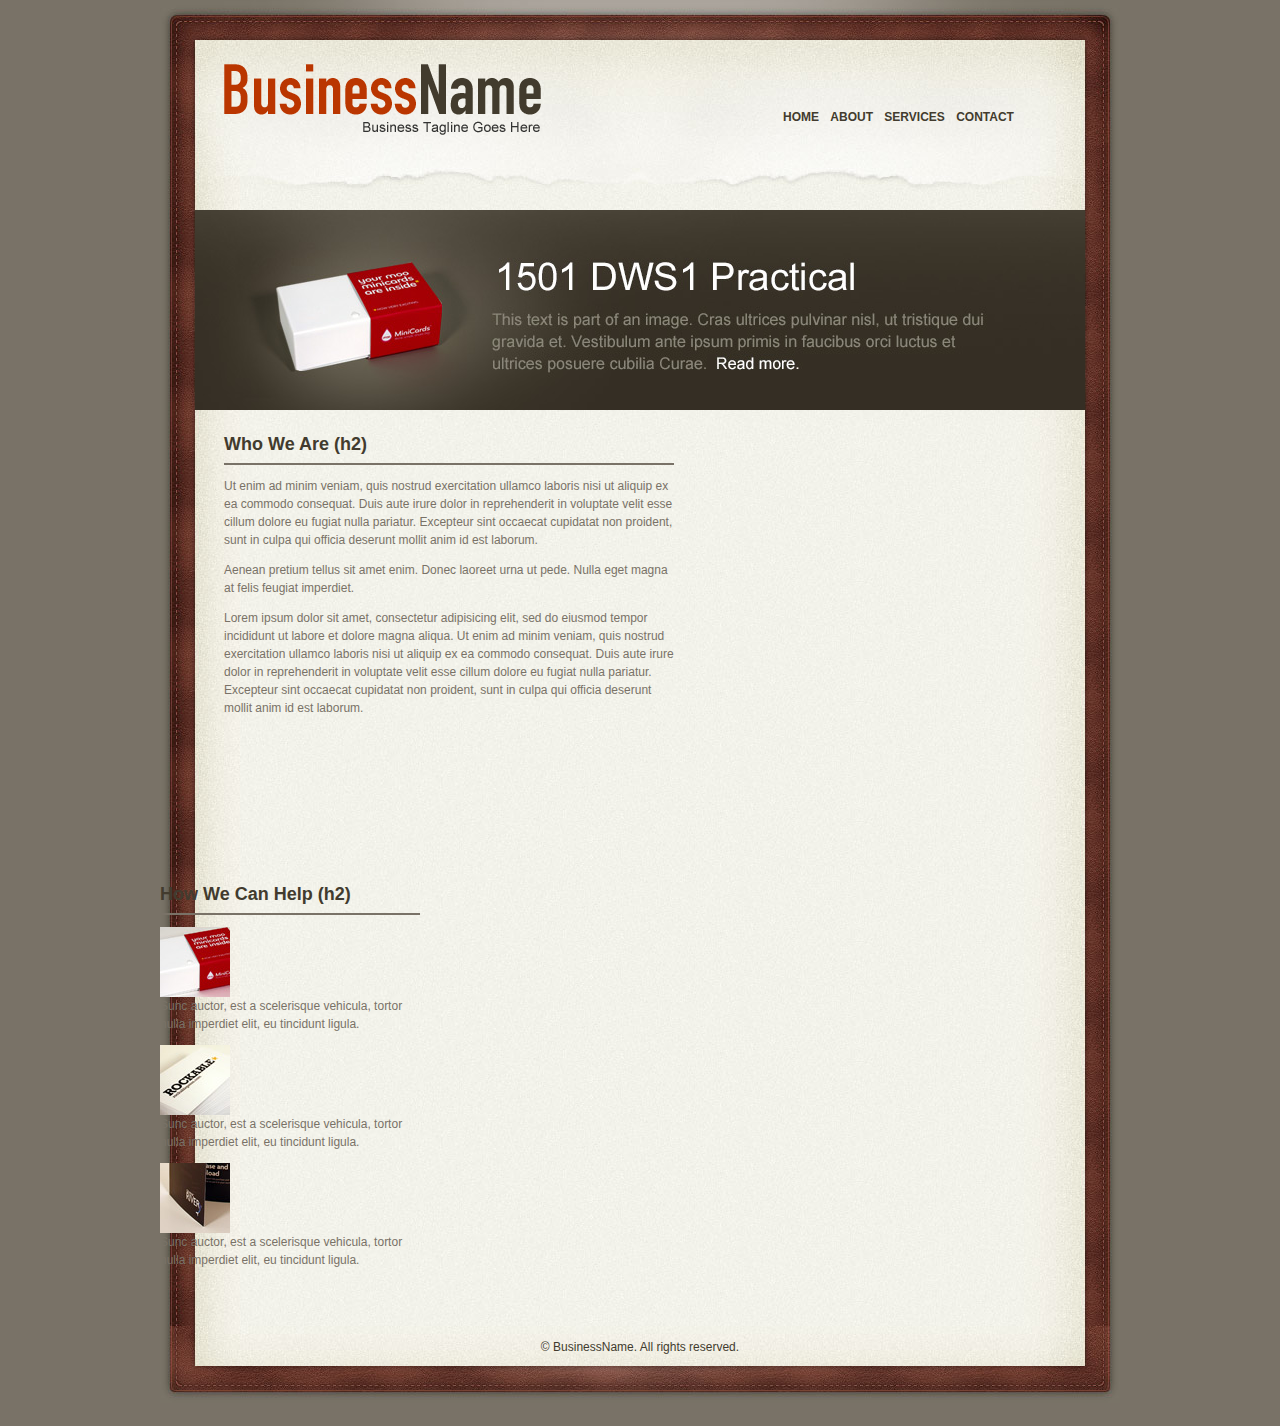
<file: DWS1-practical/index.html>
<!DOCTYPE html>
<html lang="en">
	<head>
		<meta charset="utf-8" />
		<title>BusinessName</title>
		<!-- link to stylesheet goes here -->
        <link href="css/main.css" type="text/css" rel="stylesheet" />
	</head>
	<body>		
		<header>
		
			<h1><a href="index.html">BusinessName</a></h1>
		
			<nav>
		
				<ul>
					<li><a href="index.html" id="current">Home</a></li>	
					<li><a href="about.html">About</a></li>
					<li><a href="services.html">Services</a></li>
					<li><a href="contact.html">Contact</a></li>
				</ul>
		
			</nav>
		
		</header>
	
		<div id="main-content">		
		
			<div id="banner">

			</div>
	
		    <section id="column1of2" class="page-flip">
		
		        <h2>Who We Are (h2)</h2>
	
		         <p>Ut enim ad minim veniam, quis nostrud exercitation ullamco laboris nisi ut aliquip ex ea commodo consequat. Duis aute irure dolor in reprehenderit in voluptate velit esse cillum dolore eu fugiat nulla pariatur. Excepteur sint occaecat cupidatat non proident, sunt in culpa qui officia deserunt mollit anim id est laborum.</p>
		         
		        <p>Aenean pretium tellus  sit amet enim. Donec laoreet urna ut pede. Nulla eget magna at felis feugiat imperdiet.</p>
		        
				<p>Lorem ipsum dolor sit amet, consectetur adipisicing elit, sed do eiusmod tempor incididunt ut labore et dolore magna aliqua. Ut enim ad minim veniam, quis nostrud exercitation ullamco laboris nisi ut aliquip ex ea commodo consequat. Duis aute irure dolor in reprehenderit in voluptate velit esse cillum dolore eu fugiat nulla pariatur. Excepteur sint occaecat cupidatat non proident, sunt in culpa qui officia deserunt mollit anim id est laborum.</p>
		 
		    </section>
		    
		    <section id="column2of2" class="page-flip">
		 
		        <h2>How We Can Help (h2)</h2>
		        
		        <p><img width="70" height="70" alt="placeholder image" src="images/sample-thumb1.jpg" /> Sunc auctor, est a scelerisque vehicula, tortor nulla imperdiet elit, eu tincidunt ligula. </p>
	
			  	<p><img width="70" height="70" alt="placeholder image" src="images/sample-thumb2.jpg" /> Sunc auctor, est a scelerisque vehicula, tortor nulla imperdiet elit, eu tincidunt ligula. </p>

		        <p><img width="70" height="70" alt="placeholder image" src="images/sample-thumb3.jpg" /> Sunc auctor, est a scelerisque vehicula, tortor nulla imperdiet elit, eu tincidunt ligula. </p>

		    </section>
		    
		</div>
		
		<footer>
		
			<p>&copy; BusinessName. All rights reserved. </p>
		
		</footer>	
	</body>
</html>
</file>
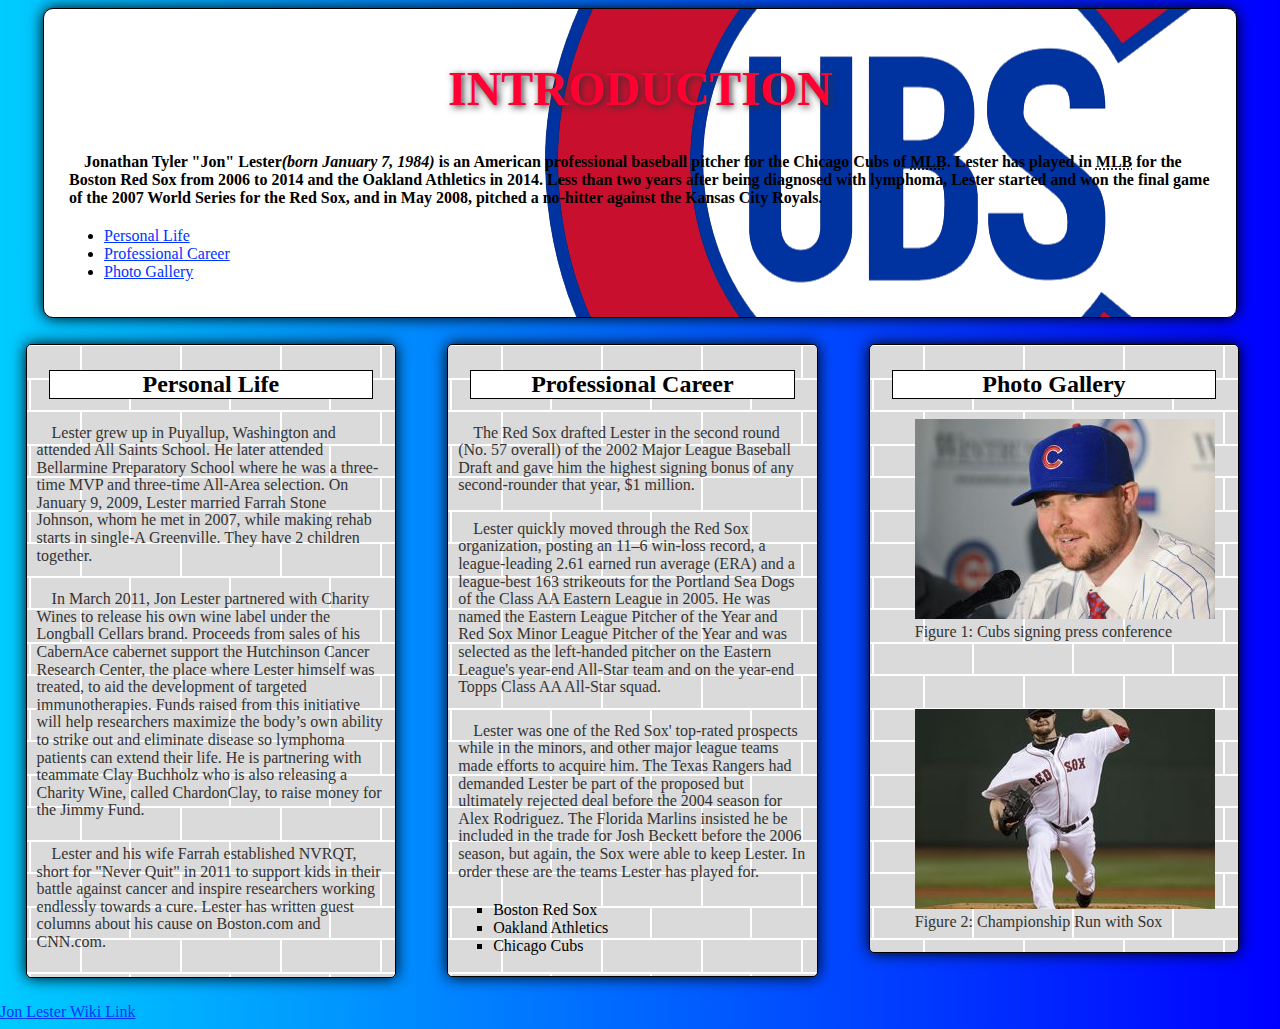
<file: Slagle_Ryan_Project3/index.html>
<!DOCTYPE html>
<html lang="en">
<head>
<meta charset="UTF-8" />
<title>Jon Lester</title>
<link href="css/styles.css" type="text/css" rel="stylesheet" />
</head>


<body>
<header>
<h1>Introduction</h1>
    
	<p id="head"><strong>Jonathan Tyler "Jon" Lester</strong><em>(born January 7, 1984)</em> is an American professional baseball pitcher for the Chicago Cubs of <abbr title="Major League Baseball">MLB</abbr>. Lester has played in <abbr title="Major League Baseball">MLB</abbr> for the Boston Red Sox from 2006 to 2014 and the Oakland Athletics in 2014. Less than two years after being diagnosed with lymphoma, Lester started and won the final game of the 2007 World Series for the Red Sox, and in May 2008, pitched a no-hitter against the Kansas City Royals.</p>
    
<ul>
    	<li><a id="life" href= "#personal">Personal Life</a></li>
    	<li><a id="career" href= "#professional">Professional Career</a></li>
    	<li><a id="photos" href= "#gallery">Photo Gallery</a></li>
    </ul>
</header>


<article>

<h2 id="personal">Personal Life</h2>
    
	<p>Lester grew up in Puyallup, Washington and attended All Saints School. He later attended Bellarmine Preparatory School where he was a three-time MVP and three-time All-Area selection. On January 9, 2009, Lester married Farrah Stone Johnson, whom he met in 2007, while making rehab starts in single-A Greenville. They have 2 children together.</p>
	
	<p>In March 2011, Jon Lester partnered with Charity Wines to release his own wine label under the Longball Cellars brand. Proceeds from sales of his CabernAce cabernet support the Hutchinson Cancer Research Center, the place where Lester himself was treated, to aid the development of targeted immunotherapies. Funds raised from this initiative will help researchers maximize the body’s own ability to strike out and eliminate disease so lymphoma patients can extend their life. He is partnering with teammate Clay Buchholz who is also releasing a Charity Wine, called ChardonClay, to raise money for the Jimmy Fund.</p>

	<p>Lester and his wife Farrah established NVRQT, short for "Never Quit" in 2011 to support kids in their battle against cancer and inspire researchers working endlessly towards a cure. Lester has written guest columns about his cause on Boston.com and CNN.com.</p>
</article>

<article>   
    <h2 id="professional">Professional Career</h2>
    
	<p>The Red Sox drafted Lester in the second round (No. 57 overall) of the 2002 Major League Baseball Draft and gave him the highest signing bonus of any second-rounder that year, $1 million.</p>

	<p>Lester quickly moved through the Red Sox organization, posting an 11–6 win-loss record, a league-leading 2.61 earned run average (ERA) and a league-best 163 strikeouts for the Portland Sea Dogs of the Class AA Eastern League in 2005. He was named the Eastern League Pitcher of the Year and Red Sox Minor League Pitcher of the Year and was selected as the left-handed pitcher on the Eastern League's year-end All-Star team and on the year-end Topps Class AA All-Star squad.</p>

	<p>Lester was one of the Red Sox' top-rated prospects while in the minors, and other major league teams made efforts to acquire him. The Texas Rangers had demanded Lester be part of the proposed but ultimately rejected deal before the 2004 season for Alex Rodriguez. The Florida Marlins insisted he be included in the trade for Josh Beckett before the 2006 season, but again, the Sox were able to keep Lester.  In order these are the teams Lester has played for.</p>
    
    <ol>
    	<li>Boston Red Sox</li>
    	<li>Oakland Athletics</li>
        <li>Chicago Cubs</li>
    </ol>
    
</article>
<article>   
	<h2 id="gallery">Photo Gallery</h2>
    
<figure>
<a href="Images/Lester_Warms.jpg" target="_blank">
<img src = "Images/Lester_Warms.jpg" alt= "Lester joins Cubs"> </a><br />
<figcaption>Figure 1: Cubs signing press conference</figcaption>
</figure><br />

<br/>
<figure>
<a href="Images/Lester_Cubs.jpg" target="_blank">
<img src = "Images/Lester_Cubs.jpg" alt= "Pitching with Sox"></a>
<figcaption>Figure 2: Championship Run with Sox</figcaption>
</figure>
</article>

<footer>
<a href="http://en.wikipedia.org/wiki/Jon_Lester">Jon Lester Wiki Link</a>

</footer>
    
</body>


</html>
</file>
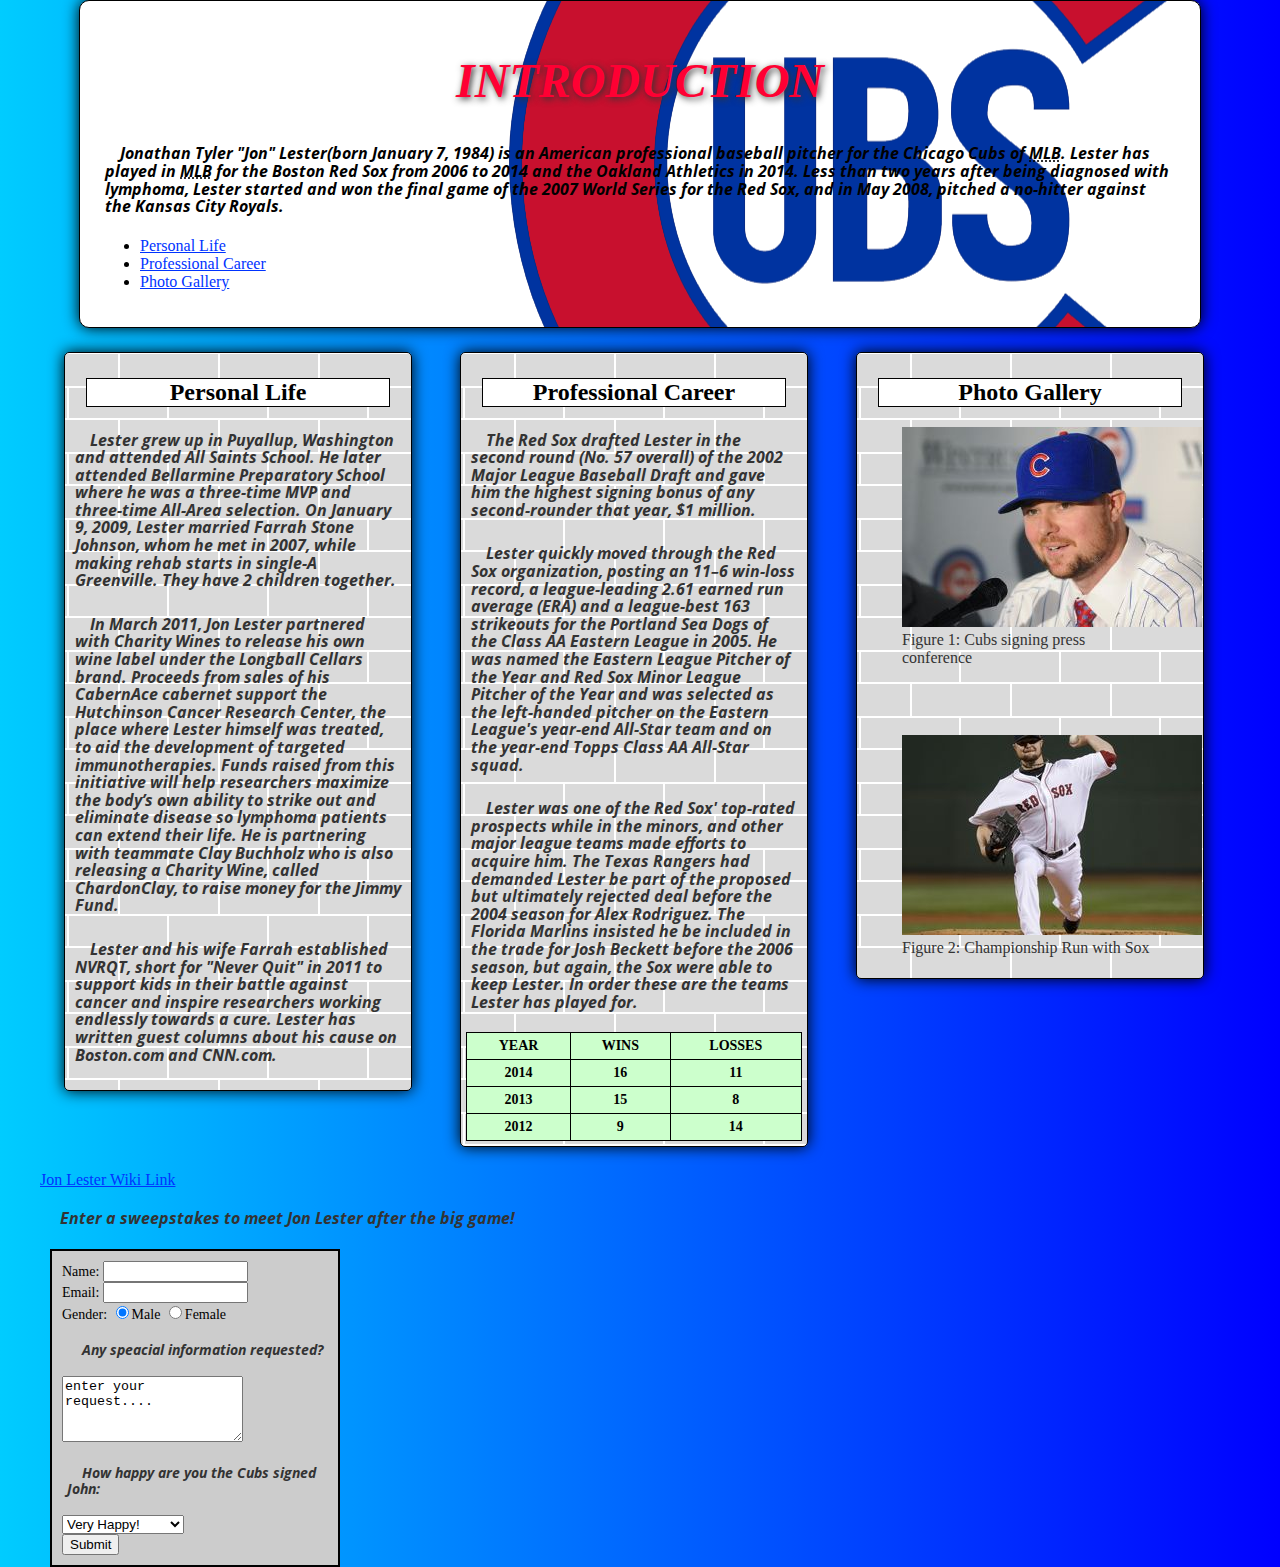
<file: Slagle_Ryan_Project4/index.html>
<!DOCTYPE html>
<html lang="en">
<head>
<meta charset="UTF-8" />
<title>Jon Lester</title>
<link href="css/styles.css" type="text/css" rel="stylesheet" />
</head>


<body>
<header>
<h1>Introduction</h1>
    
	<p id="head"><strong>Jonathan Tyler "Jon" Lester</strong><em>(born January 7, 1984)</em> is an American professional baseball pitcher for the Chicago Cubs of <abbr title="Major League Baseball">MLB</abbr>. Lester has played in <abbr title="Major League Baseball">MLB</abbr> for the Boston Red Sox from 2006 to 2014 and the Oakland Athletics in 2014. Less than two years after being diagnosed with lymphoma, Lester started and won the final game of the 2007 World Series for the Red Sox, and in May 2008, pitched a no-hitter against the Kansas City Royals.</p>
    
<ul>
    	<li><a id="life" href= "#personal">Personal Life</a></li>
    	<li><a id="career" href= "#professional">Professional Career</a></li>
    	<li><a id="photos" href= "#gallery">Photo Gallery</a></li>
    </ul>
</header>


<article>

<h2 id="personal">Personal Life</h2>
    
	<p>Lester grew up in Puyallup, Washington and attended All Saints School. He later attended Bellarmine Preparatory School where he was a three-time MVP and three-time All-Area selection. On January 9, 2009, Lester married Farrah Stone Johnson, whom he met in 2007, while making rehab starts in single-A Greenville. They have 2 children together.</p>
	
	<p>In March 2011, Jon Lester partnered with Charity Wines to release his own wine label under the Longball Cellars brand. Proceeds from sales of his CabernAce cabernet support the Hutchinson Cancer Research Center, the place where Lester himself was treated, to aid the development of targeted immunotherapies. Funds raised from this initiative will help researchers maximize the body’s own ability to strike out and eliminate disease so lymphoma patients can extend their life. He is partnering with teammate Clay Buchholz who is also releasing a Charity Wine, called ChardonClay, to raise money for the Jimmy Fund.</p>

	<p>Lester and his wife Farrah established NVRQT, short for "Never Quit" in 2011 to support kids in their battle against cancer and inspire researchers working endlessly towards a cure. Lester has written guest columns about his cause on Boston.com and CNN.com.</p>
</article>

<article>   
    <h2 id="professional">Professional Career</h2>
    
	<p>The Red Sox drafted Lester in the second round (No. 57 overall) of the 2002 Major League Baseball Draft and gave him the highest signing bonus of any second-rounder that year, $1 million.</p>

	<p>Lester quickly moved through the Red Sox organization, posting an 11–6 win-loss record, a league-leading 2.61 earned run average (ERA) and a league-best 163 strikeouts for the Portland Sea Dogs of the Class AA Eastern League in 2005. He was named the Eastern League Pitcher of the Year and Red Sox Minor League Pitcher of the Year and was selected as the left-handed pitcher on the Eastern League's year-end All-Star team and on the year-end Topps Class AA All-Star squad.</p>

	<p>Lester was one of the Red Sox' top-rated prospects while in the minors, and other major league teams made efforts to acquire him. The Texas Rangers had demanded Lester be part of the proposed but ultimately rejected deal before the 2004 season for Alex Rodriguez. The Florida Marlins insisted he be included in the trade for Josh Beckett before the 2006 season, but again, the Sox were able to keep Lester.  In order these are the teams Lester has played for.</p>
    
    <table id= "record" style="width:100%">
  <tr>
    <th>Year</th>
    <th>Wins</th>		
    <th>Losses</th>
  </tr>
  <tr>
    <td>2014</td>
    <td>16</td>		
    <td>11</td>
  </tr>
  <tr>
    <td>2013</td>
    <td>15</td>		
    <td>8</td>
  </tr>
  <tr>
    <td>2012</td>
    <td>9</td>		
    <td>14</td>
  </tr>
</table>
    
</article>
<article>   
	<h2 id="gallery">Photo Gallery</h2>
    
<figure>
<a href="Images/Lester_Warms.jpg" target="_blank">
<img src = "Images/Lester_Warms.jpg" alt= "Lester joins Cubs"> </a><br />
<figcaption>Figure 1: Cubs signing press conference</figcaption>
</figure><br />

<br/>
<figure>
<a href="Images/Lester_Cubs.jpg" target="_blank">
<img src = "Images/Lester_Cubs.jpg" alt= "Pitching with Sox"></a>
<figcaption>Figure 2: Championship Run with Sox</figcaption>
</figure>
</article>

<footer>
<a href="http://en.wikipedia.org/wiki/Jon_Lester">Jon Lester Wiki Link</a>
<p>Enter a sweepstakes to meet Jon Lester after the big game!</p>
   <div id="form">
    <form action="http://www.example.com/login.php" method="post">
    	<label>Name:</label>
        	<input type="text" name= "name" size= "15" maxlength="30" required/>
        <br/>
        <label>Email:</label>
        	<input type="email" name= "email" size= "15" maxlength="30" required/> <br/>  
        <label>Gender:</label>
        	<input type="radio" value="male" checked="checked"/>Male
            <input type="radio" value="female"/>Female
        <p>Any speacial information requested?</p>    
        <textarea name="comments" cols="20" rows="4">enter your request....</textarea>    
    	<p>How happy are you the Cubs signed John:</p>
        	<select name="happy">
        		<option value="Very Happy!">Very Happy!</option>
            	<option value="We Will See">We Will See</option>
            	<option value="Could Care Less">Could Care Less</option>
            </select><br/>
        <input type="submit" value="Submit"/>
        
    </form>
    </div>





</footer>
    
</body>


</html>
</file>
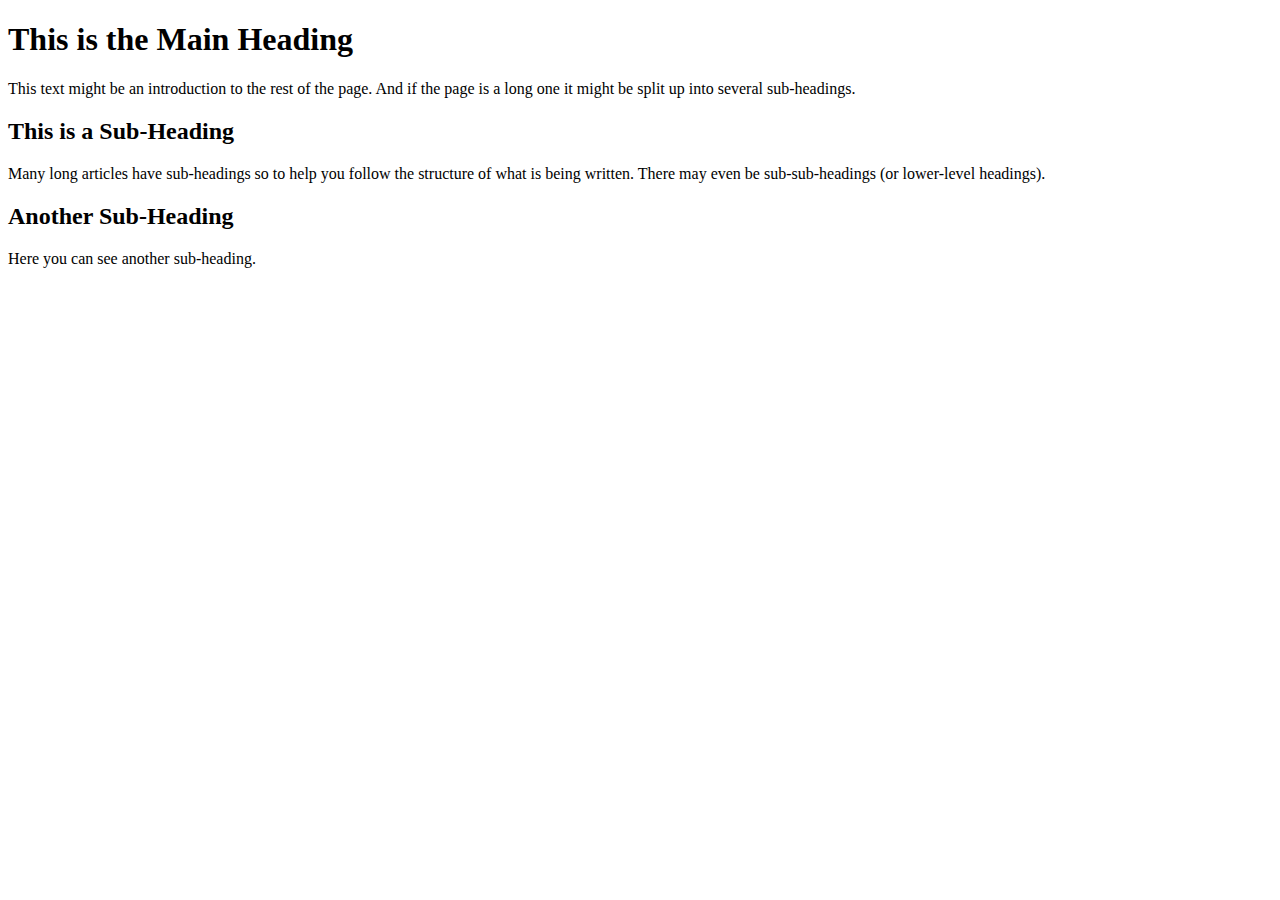
<file: untitled folder/index.html>
<!DOCTYPE html>
<html land="en">
<head>
<meta charset="UTF-8" />
<title></title>
</head>


<body>
	<h1>This is the Main Heading</h1>
    
	<p>This text might be an introduction to the rest of the page. And if the page is a 
	long one it might be split up into several sub-headings.</p>
    
    <h2>This is a Sub-Heading</h2>
    
	<p>Many long articles have sub-headings so to help you follow the structure of what 
	is being written. There may even be sub-sub-headings (or lower-level headings).</p>
    
	<h2>Another Sub-Heading</h2>
    
	<p>Here you can see another sub-heading.</p>
    
</body>
<footer></footer>

</html>
</file>
<file: DWS1-practical/css/main.css>
/*------ Document -----*/
body {
	margin: 0 auto;
	padding: 0;
	font: .75em/1.5em Helvetica, Arial, sans-serif;
	color: #797267;
	width: 960px;
	background: #797267;
}

header{
	background-image: url(../images/header-bg.jpg);
	height: 210px;
	}
	
	
h1{
	text-indent: -9999px;
	width: 317px;
	height: 71px;
	margin:0;
	background-image: url(../images/logo.gif);
	background-repeat:no-repeat;
	position: relative;
	left: 64px;
	top: 64px;
}
	
nav{
	float: right;
	width: 277px;
	position: relative;
	right: 64px;
	top: 25px;

}
ul{
	list-style-type: none;
    padding: 0;
    overflow: hidden;	
}
	
li{
	display: inline;
}	
	
a:link, a:visited {
    width: 120px;
    font-weight: bold;
    text-align: center;
    padding: 4px;
    text-decoration: none;
    text-transform: uppercase;
	color: #423b2e;
}

a:hover, a:active {
    color: #bf3102;
}	

#banner{
	background-image:url(../images/banner.jpg);
	width: 890px;
	height: 200px;
	margin-left:auto;
	margin-right: auto;
}

#main-content{
	background-image:url(../images/main-content-bg.jpg);
	background-repeat: repeat-y;
	padding-bottom: 45px;
}

h2{
	margin: 0;
	font-size: 1.5em;
	color: #423b2e;
	border-bottom: 2px solid #797267;
	padding-bottom: 10px;
	color: #423B2E;
}
	
#column1of2{
	float: left;
	width: 450px;
	height: 450px;
	padding: 25px 44px 0px 64px;
	
}
	
#column2of2{
	width: 260px;
	margin-top: 25px;
	
}

img{
	display: block;
	
	}

footer{
	float:left;
	clear: both;
	width: 960px;
	height: 100px;
	background-image: url("../images/footer-bg.jpg");
	background-repeat: no-repeat;
	background-position: top center;
}
footer p{
	text-align: center;
	color: #423b2e;
	}
</file>
<file: Slagle_Ryan_Project3/css/styles.css>
/* CSS Document */


/*Style the structure of the landing page */

body{
	background: #666 url(fade.png) 0 0 repeat-y;
    background: -webkit-linear-gradient(right, #66F, #30C); 
    background: linear-gradient(to right, #0CF, #00F);
	margin-left: auto;
	margin-right: auto;
 }
	
/*added new styling based on an updated layout*/

header{	
	background-color: #FFFFFF;
	background-position:top;
	background-image:url(../Images/logo.png);
	background-position:right;
	background-repeat:no-repeat;
	width: 90%;
	margin-left: auto;
	margin-right: auto;
	border-style: solid;
	border-radius:  10px;
	border-width: 1px;
	padding: 20px;
	box-shadow: 0 0 15px #000;
	}
	
/*created seperation for the articles*/	

article{
	float: left;
	width: 28%;
	padding: 6%;
	margin: 2%;
	background-image:url(../Images/grass.gif);
	background-repeat:repeat;
	border-style: solid;
	border-radius:  5px;
	border-width: 1px;
	padding: 5px;
	box-shadow: 0 0 15px #000;
	}

/*style the headings*/	
	
h1{	
	font-size: 3em;
	color: #F03;
	text-align: center;
	vertical-align: middle;
	text-transform:uppercase;
	text-shadow: 2px 2px 7px #333;
	}
	
#personal, #professional, #gallery{ 
	width: 90%;
	margin-left:auto;
	margin-right:auto;
	background-color: #FFFFFF;
	border-style: solid;
	border-width: 1px;
	text-align: center;
	vertical-align: middle;
	}
	
footer{
	clear: both;
	}
	
/*using a different google font for my paragraph styling*/

@font-face{
	font-family: 'Alegreya', serif;
	src: url(http://fonts.googleapis.com/css?family=Alegreya)
	}
	
p{
	font-family: 'Alegreya', serif;
	font-style:normal;
	text-indent: 15px;
	color: #333333;
	padding: 5px;
	line-height: 110%;
	}
#head{
	color: #000000;
	font-weight: 800;
	}
	
figcaption{
	color: #333333;
	}
	
ol{
	list-style-type: square;
	}
	
/* unvisited link */
a:link {
    color: #0033FF;
}

/* visited link */
a:visited {
    color: #30F;
}

/* mouse over link */
a:hover {
    color: #FF00FF;
}

/* selected link */
a:active {
    color: #00F;
}
</file>
<file: Slagle_Ryan_Project4/css/styles.css>
/* CSS Document */


/*Style the structure of the landing page */

body{
	background: #666 url(../../Website/css/fade.png) 0 0 repeat-y;
    background: -webkit-linear-gradient(right, #66F, #30C); 
    background: linear-gradient(to right, #0CF, #00F);
	width: 1200px;
	margin: 0 auto;
 }
	
/*added new styling based on an updated layout*/

header{	
	background-color: #FFFFFF;
	background-position:top;
	background-image:url(../Images/logo.png);
	background-position:right;
	background-repeat:no-repeat;
	width: 90%;
	margin-left: auto;
	margin-right: auto;
	border-style: solid;
	border-radius:  10px;
	border-width: 1px;
	padding: 20px;
	box-shadow: 0 0 15px #000;
	}
	
/*created seperation for the articles*/	

article{
	float: left;
	width: 28%;
	padding: 6%;
	margin: 2%;
	background-image:url(../Images/grass.gif);
	background-repeat:repeat;
	border-style: solid;
	border-radius:  5px;
	border-width: 1px;
	padding: 5px;
	box-shadow: 0 0 15px #000;
	}

/*style the headings*/	
	
h1{	
	font-size: 3em;
	font-style: italic;
	color: #F03;
	text-align: center;
	vertical-align: middle;
	text-transform:uppercase;
	text-shadow: 2px 2px 7px #333;
	}
	
#personal, #professional, #gallery{ 
	width: 90%;
	margin-left:auto;
	margin-right:auto;
	background-color: #FFFFFF;
	border-style: solid;
	border-width: 1px;
	text-align: center;
	vertical-align: middle;
	}
	
footer{
	clear: both;
	}
	
table, th, td {
    border: 1px solid black;
    border-collapse: collapse;
	text-align: center;
	text-transform: uppercase;
	font-size:14px;
	font-weight: bold;
	background-color: #CCFFCC;
}
th, td {
    padding: 5px;
}

	
/*using a different google font for my paragraph styling*/

@font-face{
	font-family: 'open-sans';
	src:url(../fonts/OpenSans-BoldItalic.ttf);
	}
	
p{
	font-family: 'open-sans', serif;
	text-indent: 15px;
	color: #333333;
	padding: 5px;
	line-height: 110%;
	}
#head{
	color: #000000;
	font-weight: 800;
	}
		
#form{
	border-style:solid;
	border-width: 2px;
	padding: 10px;
	margin-left: 10px;
	margin-right:900px;
	background-color:#CCC;
	font-size: 14px;
	}
#figure{
	display: block;
	margin-left: 5px;
	}
	
figcaption{
	color: #333333;
	}
	
ol{
	list-style-type: square;
	}
	
/* unvisited link */
a:link {
    color: #0033FF;
}

/* visited link */
a:visited {
    color: #30F;
}

/* mouse over link */
a:hover {
    color: #FF00FF;
}

/* selected link */
a:active {
    color: #00F;
}
</file>
